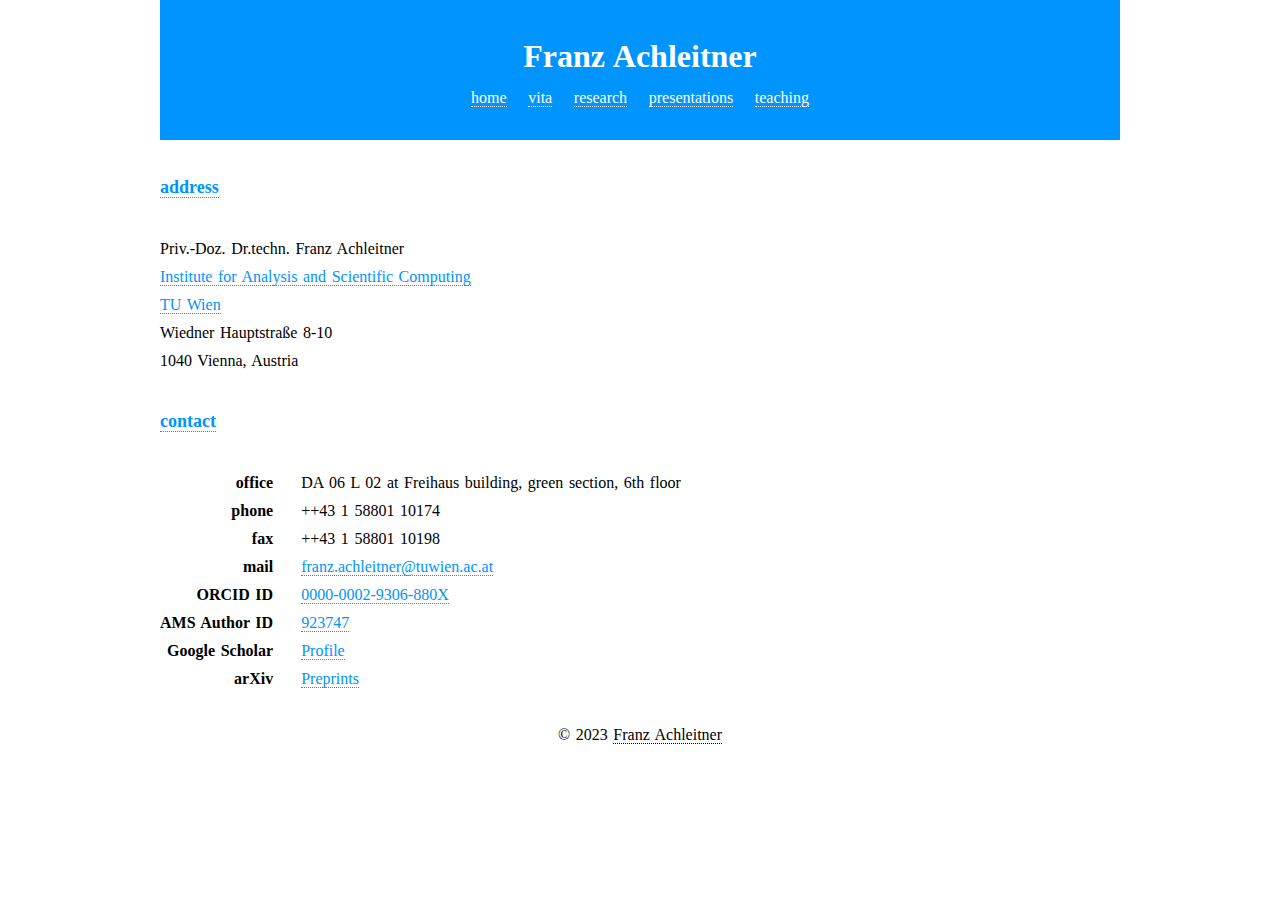
<file: index.htm>
<!DOCTYPE html>
<html lang="en"><head>
<meta http-equiv="content-type" content="text/html; charset=UTF-8">
  <meta charset="utf-8">
  <meta name="robots" content="noindex">
  <title>Franz Achleitner</title>
  <!--[if lt IE 9]><script src="../j/html5.js"></script><![endif]-->
  <link rel="stylesheet" href="fa-style.css">
</head>

<body>

  <header>

    <hgroup>
      <h1>Franz Achleitner</h1>
    </hgroup>

    <nav>
      <ul>
        <li><a href="index.htm">home</a></li>
        <li><a href="vita.htm">vita</a></li>
        <li><a href="research.htm">research</a></li>
        <li><a href="presentations.htm">presentations</a></li>
        <li><a href="teaching.htm">teaching</a></li>
      </ul>
    </nav>

  </header>

<article>
<header>
<h1>
<a>address</a>
</h1>
</header>
<p>
Priv.-Doz. Dr.techn. Franz Achleitner <br>
<a href="http://www.asc.tuwien.ac.at">Institute for Analysis and Scientific Computing</a><br>
<a href="http://www.tuwien.ac.at/">TU Wien</a> <br>
Wiedner Hauptstra&szlig;e 8-10<br>
1040 Vienna, Austria
</p>
</article>

<article>
<header>
<h1>
<a>contact</a>
</h1>
</header>
<table id="arc">
<tbody>
<tr>
<th>office</th>
<td>DA 06 L 02 at Freihaus building, green section, 6th floor</td>
</tr>

<tr>
<th>phone</th>
<td>++43 1 58801 10174</td>
</tr>

<tr>
<th>fax</th>
<td>++43 1 58801 10198</td>
</tr>

<tr>
<th>mail</th>
<td><a href="mailto:franz.achleitner@tuwien.ac.at" class="link_email">franz.achleitner@tuwien.ac.at</a></td>
</tr>

<tr>
<th>ORCID ID</th>
<td><a href="https://orcid.org/0000-0002-9306-880X">0000-0002-9306-880X</a></td>
</tr>

<tr>
<th>AMS Author ID</th>
<td><a href="https://mathscinet.ams.org/mathscinet/author?authorId=923747">923747</a></td>
</tr>

<tr>
<th>Google Scholar</th>
<td><a href="https://scholar.google.com/citations?hl=de&user=3mZntv8AAAAJ">Profile</a></td>
</tr>

<tr>
<th>arXiv</th>
<td><a href="https://arxiv.org/search/?searchtype=author&query=Achleitner%2C+F">Preprints</a></td>
</tr>


</tbody>
</table>
</article>

<footer>
<p>&copy; 2023 <a>Franz Achleitner</a></p>
</footer>
</body>
</html>
</file>
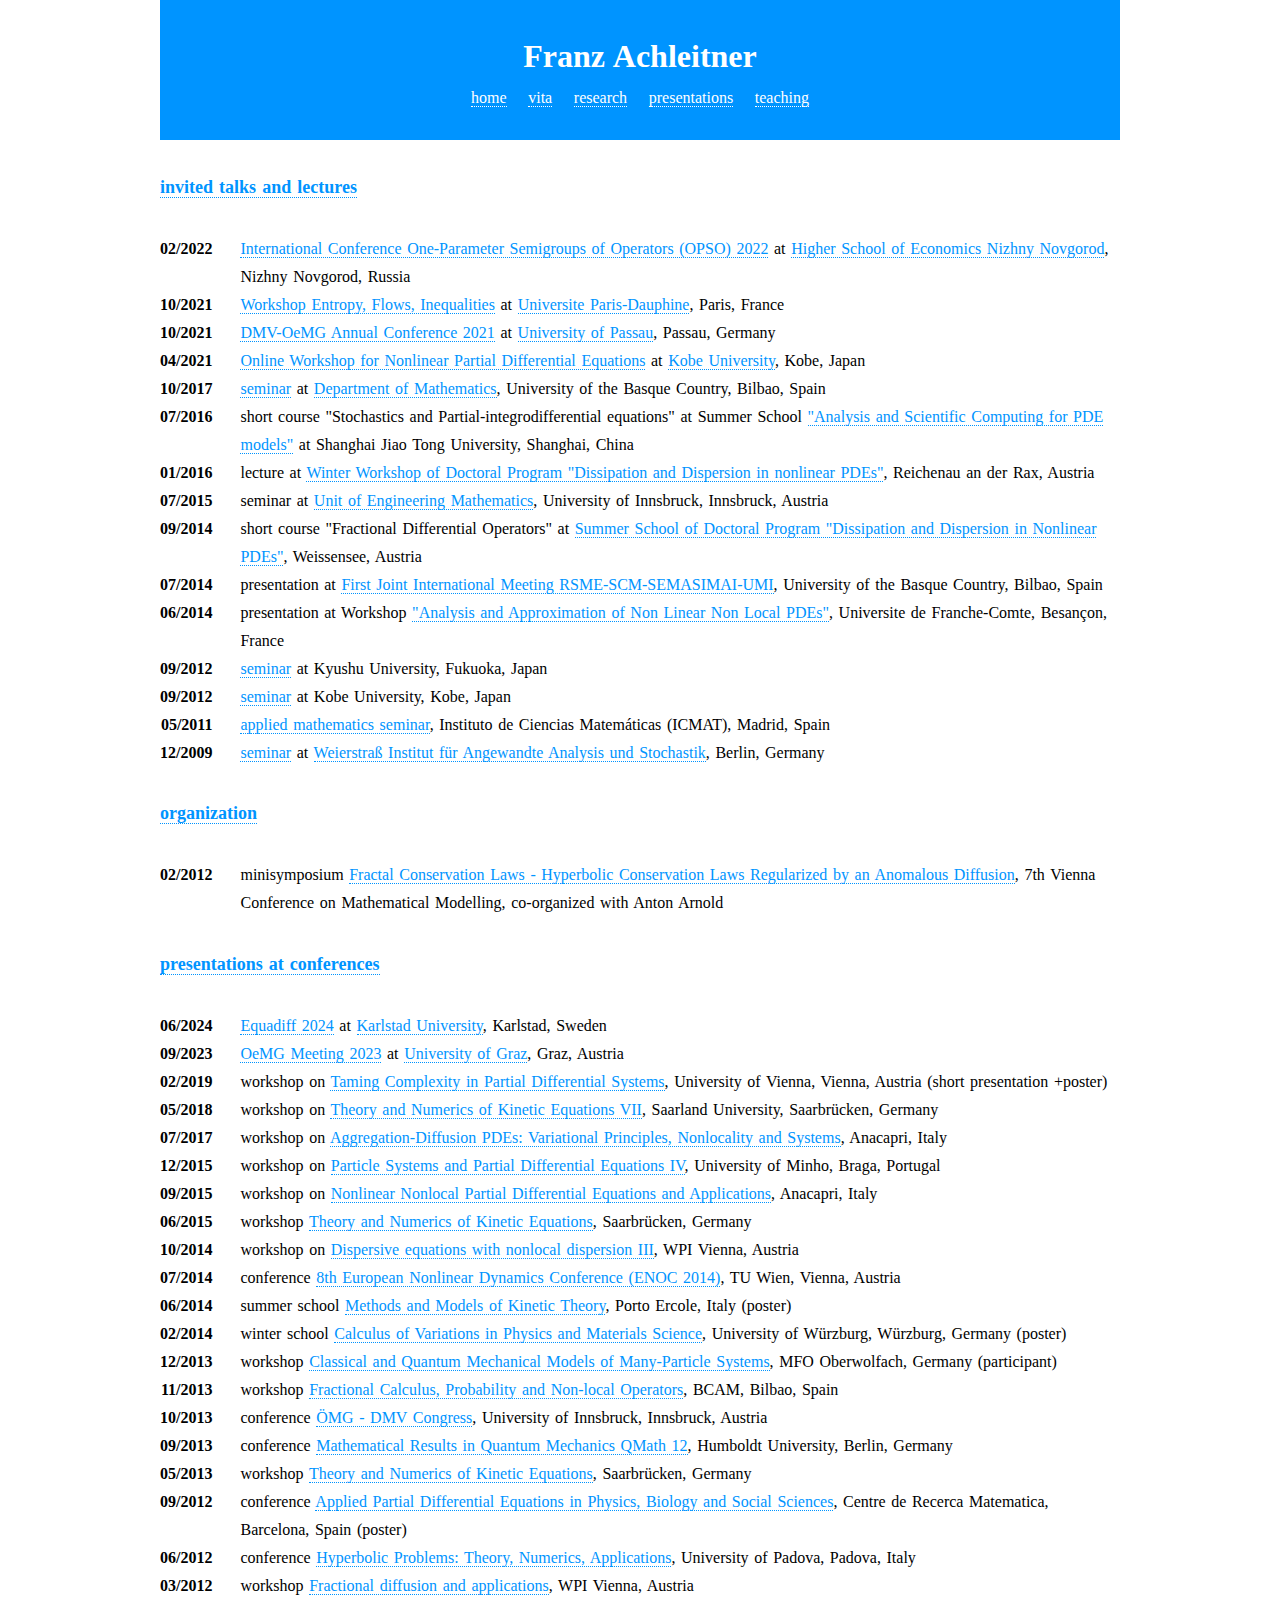
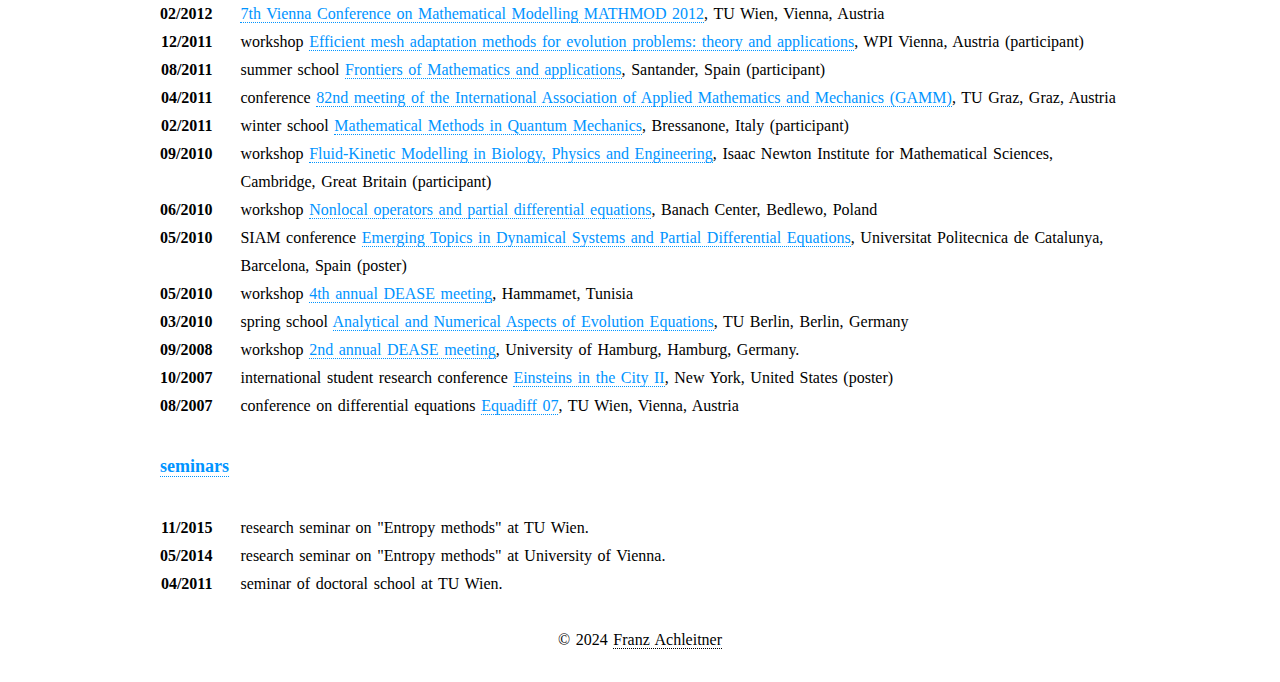
<file: presentations.htm>
<!DOCTYPE html>
<html lang="en"><head>
<meta http-equiv="content-type" content="text/html; charset=UTF-8">
  <meta charset="utf-8">
  <meta name="robots" content="noindex">
  <title>Franz Achleitner</title>
  <!--[if lt IE 9]><script src="../j/html5.js"></script><![endif]-->
  <link rel="stylesheet" href="fa-style.css">
</head>

<body>

  <header>

    <hgroup>
      <h1>Franz Achleitner</h1>
    </hgroup>

    <nav>
      <ul>
        <li><a href="index.htm">home</a></li>
        <li><a href="vita.htm">vita</a></li>
        <li><a href="research.htm">research</a></li>
        <li><a href="presentations.htm">presentations</a></li>
        <li><a href="teaching.htm">teaching</a></li>
      </ul>
    </nav>

  </header>

<article>
<header>
<h1>
 <a>invited talks and lectures</a>
</h1>
</header>

<table id="arc">
<tbody>
  
<tr>
<th>02/2022</th>
<td><a href="https://nnov.hse.ru/bipm/dsa/opso2022/">International Conference
One-Parameter Semigroups of Operators (OPSO) 2022</a> at <a href="https://nnov.hse.ru">Higher School of Economics Nizhny Novgorod</a>, Nizhny Novgorod, Russia
</td>
</tr>

<tr>
<th>10/2021</th>
<td><a href="https://anr.fr/Project-ANR-17-CE40-0030">Workshop Entropy, Flows, Inequalities</a> at <a href="https://www.ceremade.dauphine.fr/~dolbeaul/">Universite Paris-Dauphine</a>, Paris, France
</td>
</tr>

<tr>
<th>10/2021</th>
<td><a href="https://www.uni-passau.de/en/dmv-oemg-jahrestagung-2021/home">DMV-OeMG Annual Conference 2021</a> at <a href="https://www.uni-passau.de">University of Passau</a>, Passau, Germany
</td>
</tr>

<tr>
<th>04/2021</th>
<td><a href="http://www2.kobe-u.ac.jp/~ueda/OnlineWS/202104_OnlineWS_program.pdf">Online Workshop for Nonlinear Partial Differential Equations</a> at <a href="https://www.maritime.kobe-u.ac.jp/en/faculty_and_staff_e/faculty/ueda_e.html">Kobe University</a>, Kobe, Japan
</td>
</tr>


<tr>
<th>10/2017</th>
<td><a href="http://www.ehu.eus/amaplicado/seminarios/seminarios1718.html">seminar</a> at <a href="http://www.ehu.eus/amaplicado/">Department of Mathematics</a>, University of the Basque Country, Bilbao, Spain
</td>
</tr>

<tr>
<th>07/2016</th>
<td>short course "Stochastics and Partial-integrodifferential equations" at Summer School <a href="https://ins.sjtu.edu.cn/schools/2016/07/25/summer-school-on-analysis-and-scientific-computing-for-pde-models/779">"Analysis and Scientific Computing for PDE models"</a> at Shanghai Jiao Tong University, Shanghai, China
</td>
</tr>

<tr>
<th>01/2016</th>
<td>lecture at <a href="https://npde.tuwien.ac.at/public/events/dk/">Winter Workshop of Doctoral Program "Dissipation and Dispersion in nonlinear PDEs"</a>, Reichenau an der Rax, Austria
</td>
</tr>

<tr>
<th>07/2015 </th>
<td>seminar at <a href="https://www.uibk.ac.at/techmath/">Unit of Engineering Mathematics</a>, University of Innsbruck, Innsbruck, Austria
</td> 
</tr>

<tr>
<th>09/2014</th>
<td>short course "Fractional Differential Operators" at <a href="https://npde.tuwien.ac.at/public/events/dk/details/DK_SS_2014/">Summer School of Doctoral Program "Dissipation and Dispersion in Nonlinear PDEs"</a>, Weissensee, Austria
</td>
</tr>

<tr>
<th>07/2014 </th>
<td>presentation at <a href="http://www.ehu.eus/en/web/fjim2014">First Joint International Meeting RSME-SCM-SEMASIMAI-UMI</a>, University of the Basque Country, Bilbao, Spain
</td>
</tr>

<tr>
<th>06/2014 </th>
<td>presentation at Workshop <a href="https://lmb.univ-fcomte.fr/spip.php?rubrique550&lang=fr">"Analysis and Approximation of Non Linear Non Local PDEs"</a>, Universite de Franche-Comte, Besan&ccedil;on, France
</td>
</tr>

<tr>
<th>09/2012 </th>
<td><a href="http://www2.math.kyushu-u.ac.jp/~kawashim/article-pdf/analysis-seminar2012-Franz.pdf">seminar</a> at Kyushu University, Fukuoka, Japan
</td> 
</tr>

<tr>
<th>09/2012 </th>
<td><a href="http://www.math.kobe-u.ac.jp/HOME/adachi/a-semi1.html">seminar</a> at Kobe University, Kobe, Japan
</td> 
</tr>

<tr>
<th>05/2011 </th>
<td><a href="http://www.icmat.es/es/actividades/seminario/aplicada/a%C3%B1o2011">applied mathematics seminar</a>, Instituto de Ciencias Matem&aacute;ticas (ICMAT), Madrid, Spain
</td> 
</tr>

<tr>
<th>12/2009 </th>
<td><a href="https://www.wias-berlin.de/events/weekly/archiv/2009/2009_11_3004.jsp">seminar</a> at <a href="https://www.wias-berlin.de">Weierstra&szlig; Institut f&uuml;r Angewandte Analysis und Stochastik</a>, Berlin, Germany
</td> 
</tr>

</tbody>
</table>
</article>


<article>
<header>
 <h1>
  <a>organization</a>
 </h1>
</header>

<table id="arc">
<tbody>
<tr>
<th>02/2012 </th>
<td>minisymposium <a href="http://www.mathmod.at/index.php?id=202">Fractal Conservation Laws - Hyperbolic Conservation Laws Regularized by an Anomalous Diffusion</a>, 7th Vienna Conference on Mathematical Modelling, co-organized with Anton Arnold
</td> 
</tr>
</tbody>
</table>
</article>

<article>
<header>
<h1>
  <a>presentations at conferences</a>
</h1>
</header>
 
<table id="arc">
<tbody>

<tr>
  <th>06/2024</th>
  <td><a href="https://www.kau.se/en/equadiff">Equadiff 2024</a> at <a href="https://www.kau.se/en">Karlstad University</a>, Karlstad, Sweden
  </td>
</tr>
       
<tr>
  <th>09/2023</th>
  <td><a href="https://imsc.uni-graz.at/oemg-tagung-2023/index.html">OeMG Meeting 2023</a> at <a href="https://www.uni-graz.at">University of Graz</a>, Graz, Austria
  </td>
</tr>
      
<tr>
<th>02/2019 </th>
<td>workshop on <a href="https://www.univie.ac.at/sfb65/#!/public/events/2019/1st_SFB_International_Workshop/">Taming Complexity in Partial Differential Systems</a>, University of Vienna, Vienna, Austria (short presentation +poster)
</td>
</tr>

<tr>
<th>05/2018 </th>
<td>workshop on <a href="http://www.num.uni-sb.de/rjasanow/workshop2018/index.html">Theory and Numerics of Kinetic Equations VII</a>, Saarland University, Saarbr&uuml;cken, Germany
</td>
</tr>

<tr>
<th>07/2017 </th>
<td>workshop on <a href="http://wwwf.imperial.ac.uk/~jcarrill/Capri/anacapri2.html">Aggregation-Diffusion PDEs: Variational Principles, Nonlocality and Systems</a>, Anacapri, Italy
</td>
</tr>

<tr>
<th>12/2015 </th>
<td>workshop on <a href="https://sites.google.com/site/meetingpspdeiv/">Particle Systems and Partial Differential Equations IV</a>, University of Minho, Braga, Portugal
</td>
</tr>

<tr>
<th>09/2015 </th>
<td>workshop on <a href="http://wwwf.imperial.ac.uk/~jcarrill/Capri/anacapri.html">Nonlinear Nonlocal Partial Differential Equations and Applications</a>, Anacapri, Italy
</td>
</tr>

<tr>
<th>06/2015 </th>
<td>workshop <a href="http://www.num.uni-sb.de/rjasanow/workshop2015/index.html">Theory and Numerics of Kinetic Equations</a>, Saarbr&uuml;cken, Germany 
</td> 
</tr>

<tr>
<th>10/2014 </th>
<td>workshop on <a href="http://www.wpi.ac.at/event_view.php?id_activity=186">Dispersive equations with nonlocal dispersion III</a>, WPI Vienna, Austria
</td>
</tr>

<tr>
<th>07/2014 </th>
<td>conference <a href="http://enoc2014.conf.tuwien.ac.at/">8th European Nonlinear Dynamics Conference (ENOC 2014)</a>, TU Wien, Vienna, Austria </td> 
</tr>

<tr>
<th>06/2014 </th>
<td>summer school <a href="http://calvino.polito.it/~mmkt/ed2014/index2014.html">Methods and Models of Kinetic Theory</a>, Porto Ercole, Italy (poster)
</td> 
</tr>

<tr>
<th>02/2014 </th>
<td>winter school <a href="https://www.mathematik.uni-wuerzburg.de/schools/archive/2013W/">Calculus of Variations in Physics and Materials Science</a>, University of W&uuml;rzburg, W&uuml;rzburg, Germany (poster) </td> 
</tr>

<tr>
<th>12/2013 </th>
<td>workshop <a href="https://www.mfo.de/occasion/1349/www_view">Classical and Quantum Mechanical Models of Many-Particle Systems</a>, MFO Oberwolfach, Germany (participant)
</td> 
</tr>

<tr>
<th>11/2013 </th>
<td>workshop <a href="https://sites.google.com/site/fcpnlo/">Fractional Calculus, Probability and Non-local Operators</a>, BCAM, Bilbao, Spain </td> 
</tr>

<tr>
<th>10/2013 </th>
<td>conference <a href="https://math-oemg-dmv-2013.uibk.ac.at/cms/index.php/home">&Ouml;MG - DMV Congress</a>, University of Innsbruck, Innsbruck, Austria
</td> 
</tr>

<tr>
<th>09/2013 </th>
<td>conference <a href="http://www.euro-math-soc.eu/event/tue-10-sep-13-0500/qmath12-mathematical-results-quantum-physics">Mathematical Results in Quantum Mechanics QMath 12</a>, Humboldt
University, Berlin, Germany
</td> 
</tr>

<tr>
<th>05/2013 </th>
<td>workshop <a href="http://www.num.uni-sb.de/rjasanow/workshop2013/index.html">Theory and Numerics of Kinetic Equations</a>, Saarbr&uuml;cken, Germany
</td> 
</tr>

<tr>
<th>09/2012 </th>
<td>conference <a href="http://www.esf.org/index.php?id=9153">Applied Partial Differential Equations in Physics, Biology and Social Sciences</a>, Centre de Recerca Matematica, Barcelona, Spain (poster)
</td> 
</tr>

<tr>
<th>06/2012 </th>
<td>conference <a href="http://www.hyp2012.eu/">Hyperbolic Problems: Theory, Numerics, Applications</a>, University of Padova, Padova, Italy
</td> 
</tr>

<tr>
<th>03/2012 </th>
<td>workshop <a href="http://www.wpi.ac.at/event_view.php?id_activity=152">Fractional diffusion and applications</a>, WPI Vienna, Austria
</td> 
</tr>

<tr>
<th>02/2012 </th>
<td><a href="http://www.mathmod.at/">7th Vienna Conference on Mathematical Modelling MATHMOD 2012</a>, TU Wien, Vienna, Austria 
</td> 
</tr>

<tr>
<th>12/2011 </th>
<td>workshop <a href="http://www.wpi.ac.at/event_view.php?id_activity=151">Efficient mesh adaptation methods for evolution problems: theory and applications</a>, WPI Vienna, Austria (participant)
</td> 
</tr>

<tr>
<th>08/2011 </th>
<td>summer school <a href="https://www.uam.es/personal_pas/mbonfort/uimp2011/index.htm">Frontiers of Mathematics and applications</a>, Santander, Spain (participant) 
</td> 
</tr>

<tr>
<th>04/2011 </th>
<td>conference <a href="http://www.gamm2011.tugraz.at/">82nd meeting of the International Association of Applied Mathematics and Mechanics (GAMM)</a>, TU Graz, Graz, Austria
</td> 
</tr>

<tr>
<th>02/2011 </th>
<td>winter school <a href="http://www.mmqm.unimore.it/">Mathematical Methods in Quantum Mechanics</a>, Bressanone, Italy (participant)
</td> 
</tr>

<tr>
<th>09/2010 </th>
<td>workshop <a href="https://www.newton.ac.uk/event/kitw01">Fluid-Kinetic Modelling in Biology, Physics and Engineering</a>, Isaac Newton Institute for Mathematical Sciences, Cambridge, Great Britain (participant)
</td> 
</tr>

<tr>
<th>06/2010 </th>
<td>workshop <a href="https://www.impan.pl/en/activities/banach-center/conferences?y=2010">Nonlocal operators and partial differential equations</a>, Banach Center, Bedlewo, Poland
</td> 
</tr>

<tr>
<th>05/2010 </th>
<td>SIAM conference <a href="http://www.siam.org/meetings/dspdes/">Emerging Topics in Dynamical Systems and Partial Differential Equations</a>, Universitat Politecnica de Catalunya, Barcelona, Spain (poster)
</td> 
</tr>

<tr>
<th>05/2010 </th>
<td>workshop <a href="http://www.wpi.ac.at/DEASE/event.php">4th annual DEASE meeting</a>, Hammamet, Tunisia 
</td> 
</tr>

<tr>
<th>03/2010 </th>
<td>spring school <a href="http://www3.math.tu-berlin.de/spring10/">Analytical and Numerical Aspects of Evolution Equations</a>, TU Berlin, Berlin, Germany
</td> 
</tr>

<tr>
<th>09/2008 </th>
<td>workshop <a href="http://www.math.uni-hamburg.de/spag/zms/Workshop/2008_Gasser/">2nd annual DEASE meeting</a>, University of Hamburg, Hamburg, Germany. 
</td> 
</tr>

<tr>
<th>10/2007 </th>
<td>international student research conference <a href="http://www1.cuny.edu/mu/forum/2007/10/17/ccny-to-host-%E2%80%98einsteins-in-the-city-2%E2%80%99-international-student-research-conference-october-30-%E2%80%93-31/">Einsteins in the City II</a>, New York, United States (poster)
</td> 
</tr>

<tr>
<th>08/2007 </th>
<td>conference on differential equations <a href="http://at.yorku.ca/c/a/u/m/01.htm">Equadiff 07</a>, TU Wien, Vienna, Austria
</td> 
</tr>

</tbody></table>
  </article>

  <article>
    <header>
      <h1>
        <a>seminars</a>
      </h1>
    </header>
 
<table id="arc">
<tbody>
  <tr>
    <th>11/2015 </th>
    <td>research seminar on "Entropy methods" at TU Wien. </td> 
  </tr>
  <tr>
    <th>05/2014 </th>
    <td>research seminar on "Entropy methods" at University of Vienna. </td> 
  </tr>
  <tr>
    <th>04/2011 </th>
    <td>seminar of doctoral school at TU Wien. </td> 
  </tr>

</tbody></table>

  </article>


  <footer>

    <p>&copy; 2024 <a>Franz Achleitner</a></p>

  </footer>

</body></html>
</file>
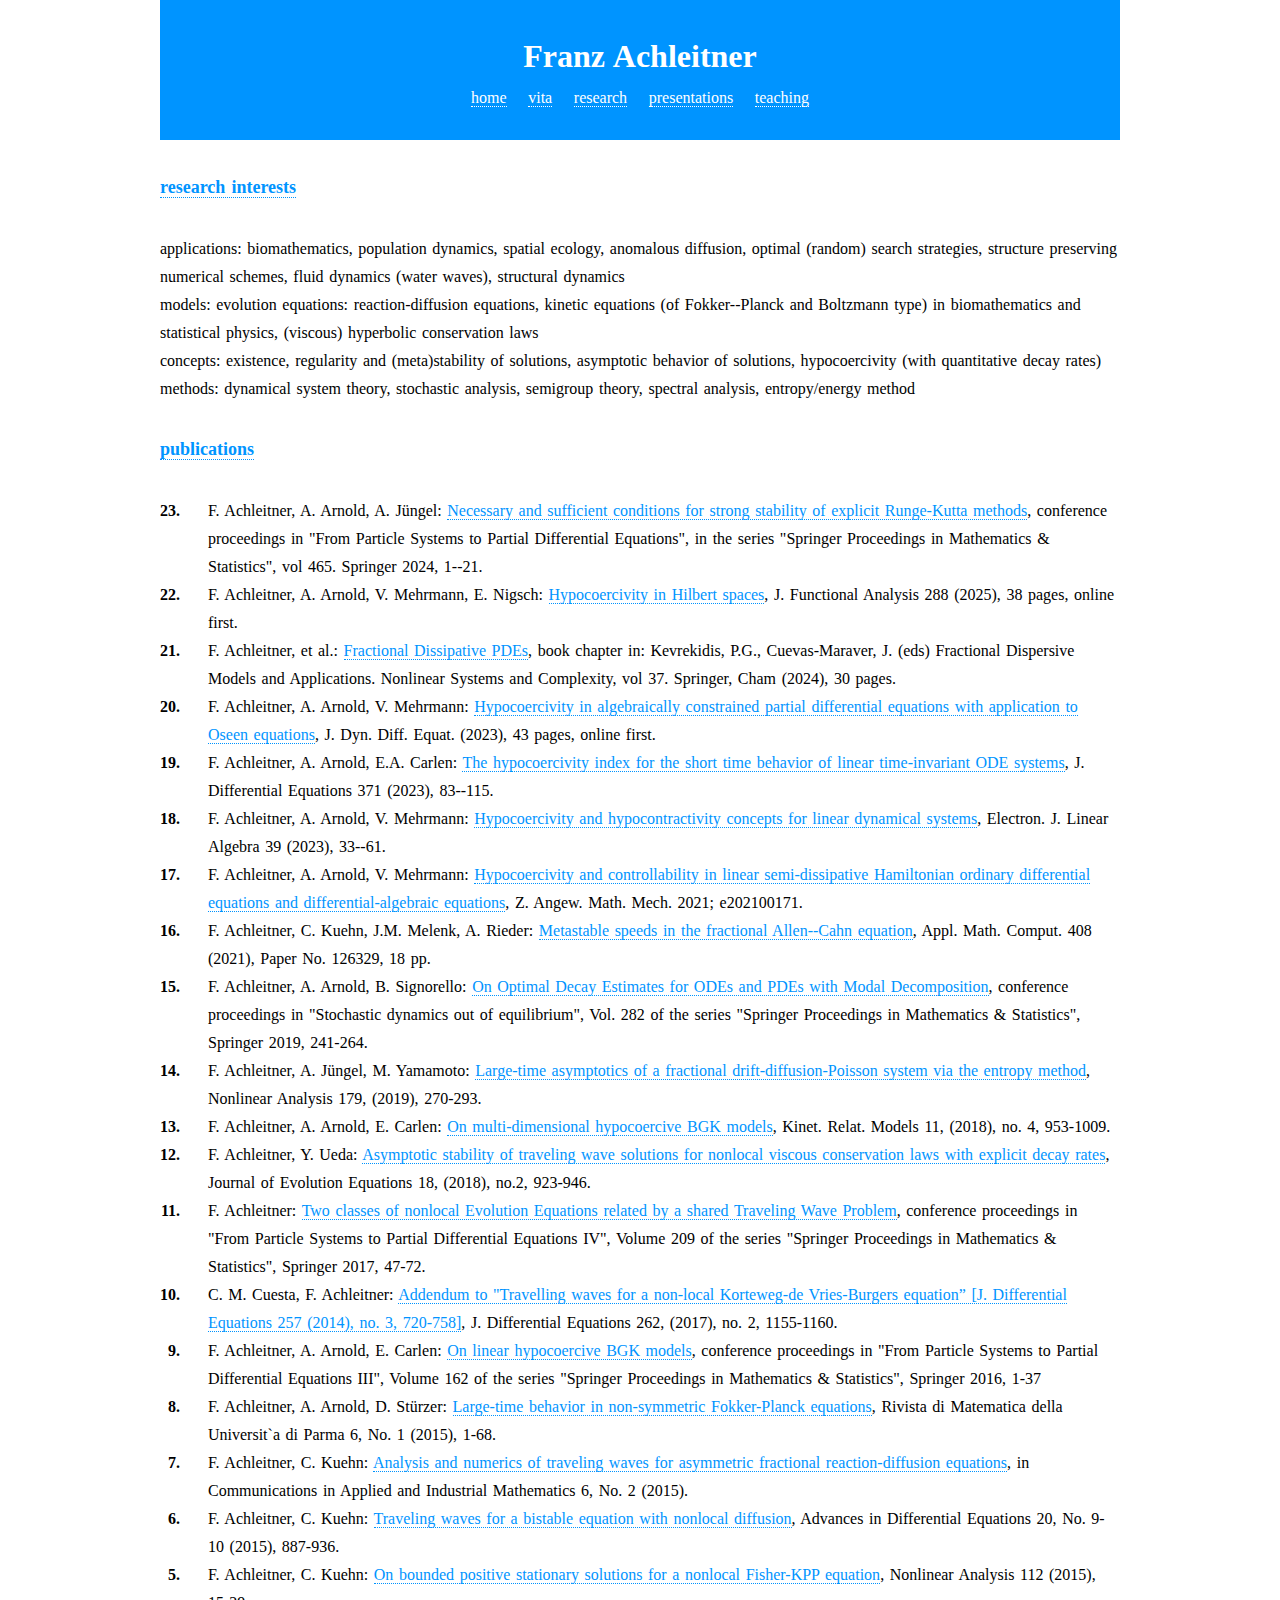
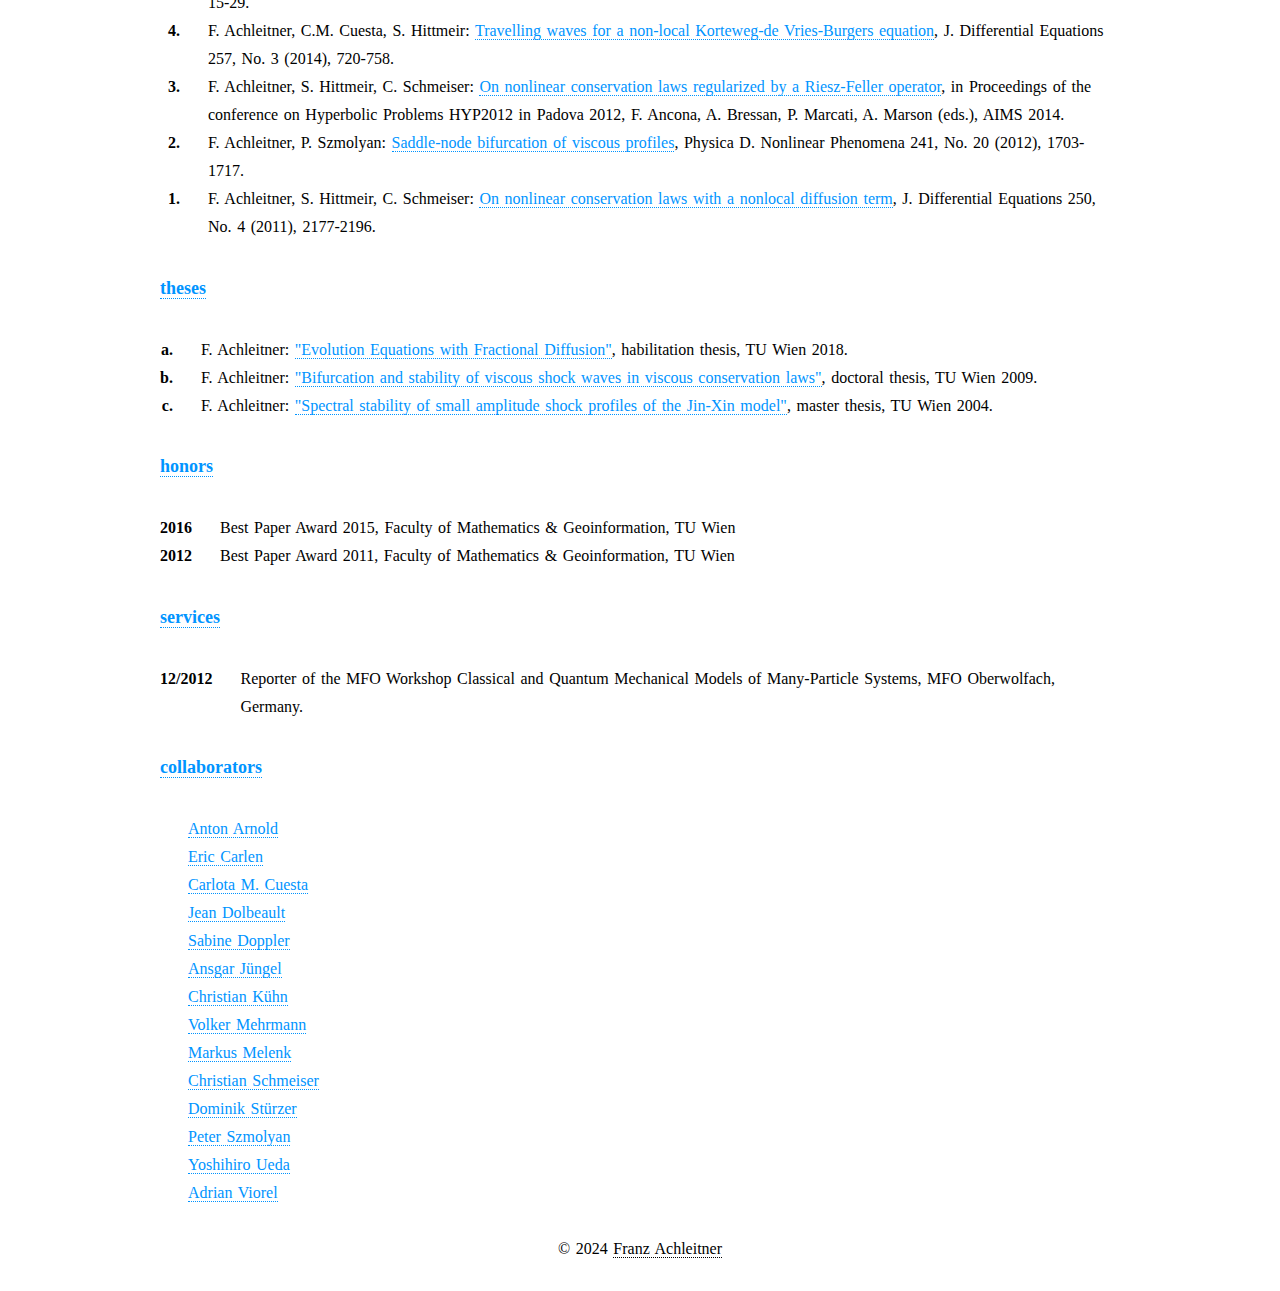
<file: research.htm>
<!DOCTYPE html>
<html lang="en"><head>
<meta http-equiv="content-type" content="text/html; charset=UTF-8">
  <meta charset="utf-8">
  <meta name="robots" content="noindex">
  <title>Franz Achleitner</title>
  <!--[if lt IE 9]><script src="../j/html5.js"></script><![endif]-->
  <link rel="stylesheet" href="fa-style.css">
</head>

<body>

  <header>

    <hgroup>
      <h1>Franz Achleitner</h1>
    </hgroup>

    <nav>
      <ul>
        <li><a href="index.htm">home</a></li>
        <li><a href="vita.htm">vita</a></li>
        <li><a href="research.htm">research</a></li>
        <li><a href="presentations.htm">presentations</a></li>
        <li><a href="teaching.htm">teaching</a></li>
      </ul>
    </nav>

  </header>

  <article>
    <header>
      <h1>
        <a>research interests</a>
      </h1>
    </header>
    <p>
     applications: biomathematics, population dynamics, spatial ecology, anomalous diffusion, optimal (random) search strategies, structure preserving numerical schemes, fluid dynamics (water waves), structural dynamics <br>
     models: evolution equations: reaction-diffusion equations, kinetic equations (of Fokker--Planck and Boltzmann type) in biomathematics and statistical physics, (viscous) hyperbolic conservation laws <br>
     concepts: existence, regularity and (meta)stability of solutions, asymptotic behavior of solutions, hypocoercivity (with quantitative decay rates) <br>
     methods: dynamical system theory, stochastic analysis, semigroup theory, spectral analysis, entropy/energy method
    </p>
  </article>

  <article>
    <header>
      <h1>
        <a>publications</a>
      </h1>
    </header>

<table id="arc">
<tbody>
    
  <tr>
    <th>23.</th>
    <td> F. Achleitner, A. Arnold, A. J&uuml;ngel: <a href=https://doi.org/10.1007/978-3-031-65195-3_1>Necessary and sufficient conditions for strong stability of explicit Runge-Kutta methods</a>, conference proceedings in "From Particle Systems to Partial Differential Equations", in the series "Springer Proceedings in Mathematics & Statistics", vol 465. Springer 2024, 1--21.
    </td>
  </tr>
    
  <tr>
    <th>22.</th>
    <td> F. Achleitner, A. Arnold, V. Mehrmann, E. Nigsch: <a href=https://doi.org/10.1016/j.jfa.2024.110691>Hypocoercivity in Hilbert spaces</a>, J. Functional Analysis 288 (2025), 38 pages, online first.
    </td>
  </tr>
    
<tr>
<th>21.</th>
<td> F. Achleitner,  et al.: <a href=https://doi.org/10.1007/978-3-031-54978-6_3>Fractional Dissipative PDEs</a>, book chapter in: Kevrekidis, P.G., Cuevas-Maraver, J. (eds) Fractional Dispersive Models and Applications. Nonlinear Systems and Complexity, vol 37. Springer, Cham (2024), 30 pages.
</td>
</tr>
    
<tr>
<th>20.</th>
<td> F. Achleitner, A. Arnold, V. Mehrmann: <a href=https://doi.org/10.1007/s10884-023-10327-6>Hypocoercivity in algebraically constrained partial differential equations with application to Oseen equations</a>, J. Dyn. Diff. Equat. (2023), 43 pages, online first.
</td>
</tr>

<tr>
<th>19.</th>
<td> F. Achleitner, A. Arnold, E.A. Carlen: <a href=https://doi.org/10.1016/j.jde.2023.06.027>The hypocoercivity index for the short time behavior of linear time-invariant ODE systems</a>, J. Differential Equations 371 (2023), 83--115.
</td>
</tr>

<tr>
<th>18.</th>
<td> F.  Achleitner, A. Arnold, V. Mehrmann: <a href=https://doi.org/10.13001/ela.2023.7531>Hypocoercivity and hypocontractivity concepts for linear dynamical systems</a>, Electron. J. Linear Algebra 39 (2023), 33--61.
</td>
</tr>

<tr>
<th>17.</th>
<td> F. Achleitner, A. Arnold, V. Mehrmann: <a href=https://doi.org/10.1002/zamm.202100171>Hypocoercivity and controllability in linear semi-dissipative Hamiltonian ordinary differential equations and differential-algebraic equations</a>, Z. Angew. Math. Mech. 2021; e202100171.
</td>
</tr>

<tr>
<th>16.</th>
<td> F. Achleitner, C. Kuehn, J.M. Melenk, A. Rieder: <a href=https://doi.org/10.1016/j.amc.2021.126329>Metastable speeds in the fractional Allen--Cahn equation</a>, Appl. Math. Comput.  408  (2021), Paper No. 126329, 18 pp.
</td>
</tr>

<tr>
<th>15.</th>
<td> F. Achleitner, A. Arnold, B. Signorello: <a href=https://arxiv.org/abs/1802.00767>On Optimal Decay Estimates for ODEs and PDEs with Modal Decomposition</a>, conference proceedings in "Stochastic dynamics out of equilibrium", Vol. 282 of the series "Springer Proceedings in Mathematics & Statistics", Springer 2019, 241-264.
</td>
</tr>

<tr>
<th>14.</th>
<td> F. Achleitner, A. J&uuml;ngel, M. Yamamoto: <a href=https://arxiv.org/abs/1802.10272>Large-time asymptotics of a fractional drift-diffusion-Poisson system via the entropy method</a>, Nonlinear Analysis 179, (2019), 270-293.
</td>
</tr>

<tr>
<th>13.</th>
<td> F. Achleitner, A. Arnold, E. Carlen: <a href=https://arxiv.org/abs/1711.07360>On multi-dimensional hypocoercive BGK models</a>, Kinet. Relat. Models 11, (2018), no. 4, 953-1009.
</td>
</tr>

<tr>
<th>12.</th>
<td> F. Achleitner, Y. Ueda: <a href=https://arxiv.org/abs/1712.05199>Asymptotic stability of traveling wave solutions for nonlocal viscous conservation
laws with explicit decay rates</a>, Journal of Evolution Equations 18, (2018), no.2, 923-946.
</td>
</tr>

<tr>
<th>11.</th>
<td> F. Achleitner: <a href=https://arxiv.org/abs/1703.05920>Two classes of nonlocal Evolution Equations related by a shared Traveling Wave Problem</a>, conference proceedings in "From Particle Systems to Partial Differential Equations IV", Volume 209 of the series "Springer Proceedings in Mathematics & Statistics", Springer 2017, 47-72.
</td>
</tr>

<tr>
<th>10.</th>
<td> C. M. Cuesta, F. Achleitner: <a href=https://arxiv.org/abs/1604.05931>Addendum to "Travelling waves for a non-local Korteweg-de Vries-Burgers equation” [J. Differential Equations 257 (2014), no. 3, 720-758]</a>, J. Differential Equations 262, (2017), no. 2, 1155-1160.
</td>
</tr>

<tr>
<th>9.</th>
<td> F. Achleitner, A. Arnold, E. Carlen: <a href=http://arxiv.org/abs/1510.02290>On linear hypocoercive BGK models</a>, conference proceedings in "From Particle Systems to Partial Differential Equations III", Volume 162 of the series "Springer Proceedings in Mathematics & Statistics", Springer 2016, 1-37
</td>
</tr>

<tr>
<th>8.</th>
<td> F. Achleitner, A. Arnold, D. St&uuml;rzer: <a href=http://arxiv.org/abs/1506.02470>Large-time behavior in non-symmetric Fokker-Planck equations</a>, Rivista di Matematica della Universit`a di Parma 6, No. 1 (2015), 1-68.
</td>
</tr>

<tr>
<th>7.</th>
<td> F. Achleitner, C. Kuehn: <a href=http://openjournal.simai.eu/index.php/caim/article/view/532>Analysis and numerics of traveling waves for asymmetric fractional reaction-diffusion equations</a>, in Communications in Applied and Industrial Mathematics 6, No. 2 (2015).
</td>
</tr>

<tr>
<th>6.</th>
<td> F. Achleitner, C. Kuehn: <a href=http://projecteuclid.org/euclid.ade/1435064517>Traveling waves for a bistable equation with nonlocal diffusion</a>, Advances in Differential Equations 20, No. 9-10 (2015), 887-936.
</td>
</tr>

<tr>
<th>5.</th>
<td> F. Achleitner, C. Kuehn: <a href=http://dx.doi.org/10.1016/j.na.2014.09.004>On bounded positive stationary solutions for a nonlocal Fisher-KPP equation</a>, Nonlinear Analysis 112 (2015), 15-29.
</td>
</tr>

<tr>
<th>4.</th>
<td> F. Achleitner, C.M. Cuesta, S. Hittmeir: <a href=http://dx.doi.org/10.1016/j.jde.2014.04.015>Travelling waves for a non-local Korteweg-de Vries-Burgers equation</a>, J. Differential Equations 257, No. 3 (2014), 720-758.
</td>
</tr>

<tr>
<th>3.</th>
<td> F. Achleitner, S. Hittmeir, C. Schmeiser: <a href=http://aimsciences.org/books/am/AMVol8.html>On nonlinear conservation laws regularized by a Riesz-Feller operator</a>, in Proceedings of the conference on Hyperbolic Problems HYP2012 in Padova 2012, F. Ancona, A. Bressan, P. Marcati, A. Marson (eds.), AIMS 2014.
</td>
</tr>

<tr>
<th>2.</th>
<td> F. Achleitner, P. Szmolyan: <a href=http://dx.doi.org/10.1016/j.physd.2012.06.008>Saddle-node bifurcation of viscous profiles</a>, Physica D. Nonlinear Phenomena 241, No. 20 (2012), 1703-1717.
</td>
</tr>

<tr>
<th>1.</th>
<td> F. Achleitner, S. Hittmeir, C. Schmeiser: <a href=http://dx.doi.org/10.1016/j.jde.2010.11.015>On nonlinear conservation laws with a nonlocal diffusion term</a>, J. Differential Equations 250, No. 4 (2011), 2177-2196.
</td>
</tr>

</tbody>
</table>
</article>

<article>
<header>
<h1>
 <a>theses</a>
</h1>
</header>

<table id="arc">
<tbody>
<tr>
<th>a.</th>
<td> F. Achleitner: <a href="research/Achleitner-2018-habilitation.pdf">"Evolution Equations with
Fractional Diffusion"</a>, habilitation thesis, TU Wien 2018.
</td>
</tr>

<tr>
<th>b.</th>
<td> F. Achleitner: <a href="research/Achleitner-2009-doctoral-thesis.pdf">"Bifurcation and stability of viscous shock waves in viscous conservation laws"</a>, doctoral thesis, TU Wien 2009.
</td>
</tr>

<tr>
<th>c.</th>
<td> F. Achleitner: <a href="research/Achleitner-2004-master-thesis.pdf">"Spectral stability of small amplitude shock profiles of the Jin-Xin model"</a>, master thesis, TU Wien 2004.
</td>
</tr>
</tbody>
</table>
</article>

<article>
<header>
<h1>
 <a>honors</a>
</h1>
</header>

<table id="arc">
<tbody>
<tr>
<th>2016</th>
<td>Best Paper Award 2015, Faculty of Mathematics & Geoinformation, TU Wien</td>
</tr>

<tr>
<th>2012</th>
<td>Best Paper Award 2011, Faculty of Mathematics & Geoinformation, TU Wien</td>
</tr>
</tbody>
</table>
</article>

<article>
<header>
<h1>
 <a>services</a>
</h1>
</header>

<table id="arc">
<tbody>
<tr>
<th>12/2012</th>
<td>Reporter of the MFO Workshop Classical and Quantum Mechanical Models
of Many-Particle Systems, MFO Oberwolfach, Germany.
</td>
</tr>
</tbody>
</table>
</article>

<article>
<header>
<h1>
<a>collaborators</a>
</h1>
</header>

<table id="arc">
<tbody>
<tr>
<th></th>
<td><a href="http://www.asc.tuwien.ac.at/~arnold/">Anton Arnold</a> </td> 
</tr>

<tr>
<th></th>
<td><a href="https://www.math.rutgers.edu/~carlen/">Eric Carlen</a> </td> 
</tr>

<tr>
<th></th>
<td><a href="https://sites.google.com/site/cmcuestar/">Carlota M. Cuesta</a> </td> 
</tr>

<tr>
<th></th>
<td><a href="https://www.ceremade.dauphine.fr/~dolbeaul/">Jean Dolbeault</a> </td> 
</tr>

<tr>
<th></th>
<td><a href="https://homepage.univie.ac.at/sabine.doppler/">Sabine Doppler</a> </td> 
</tr>

<tr>
<th></th>
<td><a href="http://www.asc.tuwien.ac.at/~juengel/">Ansgar J&uuml;ngel</a> </td> 
</tr>

<tr>
<th></th>
<td><a href="https://www.professoren.tum.de/kuehn-christian/">Christian K&uuml;hn</a> </td> 
</tr>

<tr>
<th></th>
<td><a href="https://www.tu.berlin/nummath/ueber-uns/team/volker-mehrmann">Volker Mehrmann</a> </td> 
</tr>

<tr>
<th></th>
<td><a href="https://www.asc.tuwien.ac.at/~melenk/">Markus Melenk</a> </td> 
</tr>

<tr>
<th></th>
<td><a href="http://homepage.univie.ac.at/christian.schmeiser/">Christian Schmeiser</a> </td> 
</tr>

<tr>
<th></th>
<td><a href="https://npde.tuwien.ac.at/public/alumni/">Dominik St&uuml;rzer</a> </td> 
</tr>

<tr>
<th></th>
<td><a href="https://www.tuwien.at/mg/asc/dds">Peter Szmolyan</a> </td> 
</tr>

<tr>
<th></th>
<td><a href="https://www.maritime.kobe-u.ac.jp/en/faculty_and_staff_e/faculty/ueda_e.html">Yoshihiro Ueda</a> </td> 
</tr>

<tr>
<th></th>
<td><a href="http://www.cs.ubbcluj.ro/about-the-faculty/departments/department-of-mathematics/">Adrian Viorel</a> </td> 
</tr>

</tbody>
</table>
</article>

<footer>
 <p>&copy; 2024 <a>Franz Achleitner</a></p>
</footer>

</body></html>
</file>
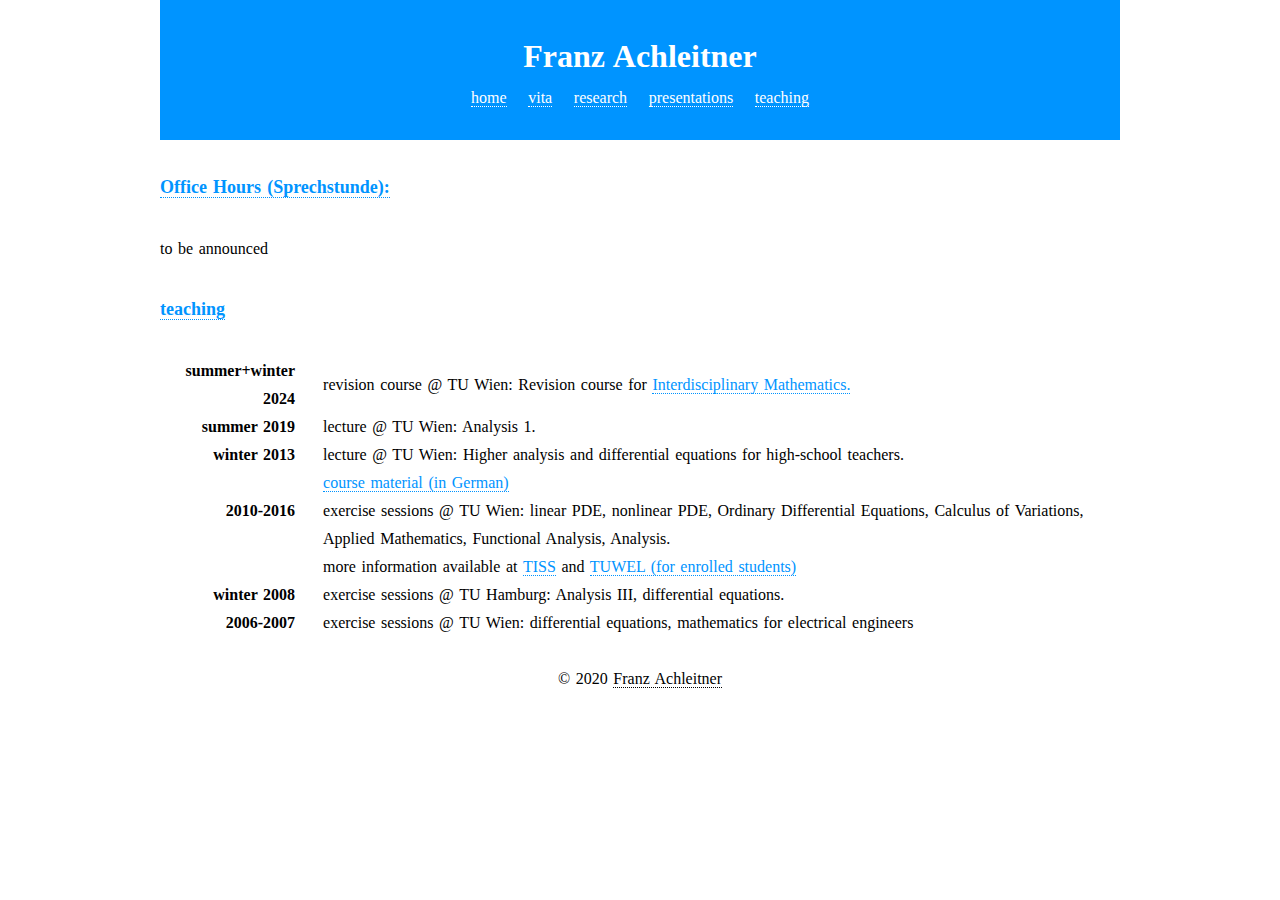
<file: teaching.htm>
<!DOCTYPE html>
<html lang="en"><head>
<meta http-equiv="content-type" content="text/html; charset=UTF-8">
  <meta charset="utf-8">
  <meta name="robots" content="noindex">
  <title>Franz Achleitner</title>
  <!--[if lt IE 9]><script src="../j/html5.js"></script><![endif]-->
  <link rel="stylesheet" href="fa-style.css">
</head>

<body>

  <header>

    <hgroup>
      <h1>Franz Achleitner</h1>
    </hgroup>

    <nav>
      <ul>
        <li><a href="index.htm">home</a></li>
        <li><a href="vita.htm">vita</a></li>
        <li><a href="research.htm">research</a></li>
        <li><a href="presentations.htm">presentations</a></li>
        <li><a href="teaching.htm">teaching</a></li>
      </ul>
    </nav>

  </header>

<article>
<header>
<h1>
<a>Office Hours (Sprechstunde):</a>
</h1>
</header>
<p>to be announced </p>
</article>

<h2></h2>
<p></p>
  
<article>
<header>
<h1>
<a>teaching</a>
</h1>
</header>

<table id="arc">
<tbody>
<tr>
<th>summer+winter 2024</th>
<td>revision course @ TU Wien: Revision course for <a href=https://www.intermaths.eu/>Interdisciplinary Mathematics.</a> </td>
</tr>

    <tr>
<th>summer 2019</th>
<td>lecture @ TU Wien: Analysis 1.</td>
</tr>

<tr>
<th>winter 2013</th>
<td>lecture @ TU Wien: Higher analysis and differential equations for high-school teachers. <br> <a href="teaching/VO-HADG-2013-Pruefungsstoff.pdf">course material (in German)</a>
</td>
</tr>

<tr>
<th>2010-2016</th>
<td>exercise sessions @ TU Wien: linear PDE, nonlinear PDE, Ordinary Differential Equations, Calculus of Variations, Applied Mathematics, Functional Analysis, Analysis. <br> more information available at <a href="https://tiss.tuwien.ac.at/">TISS</a> and <a href="https://tuwel.tuwien.ac.at//">TUWEL (for enrolled students)</a>
</td>
</tr>

<tr>
<th>winter 2008</th>
<td>exercise sessions @ TU Hamburg: Analysis III, differential equations. </td>
</tr>

<tr>
<th>2006-2007</th>
<td>exercise sessions @ TU Wien: differential equations, mathematics for electrical engineers </td>
</tr>
</tbody>
</table>
</article>

<footer>
<p>&copy; 2020 <a>Franz Achleitner</a></p>
</footer>
</body>
</html>
</file>
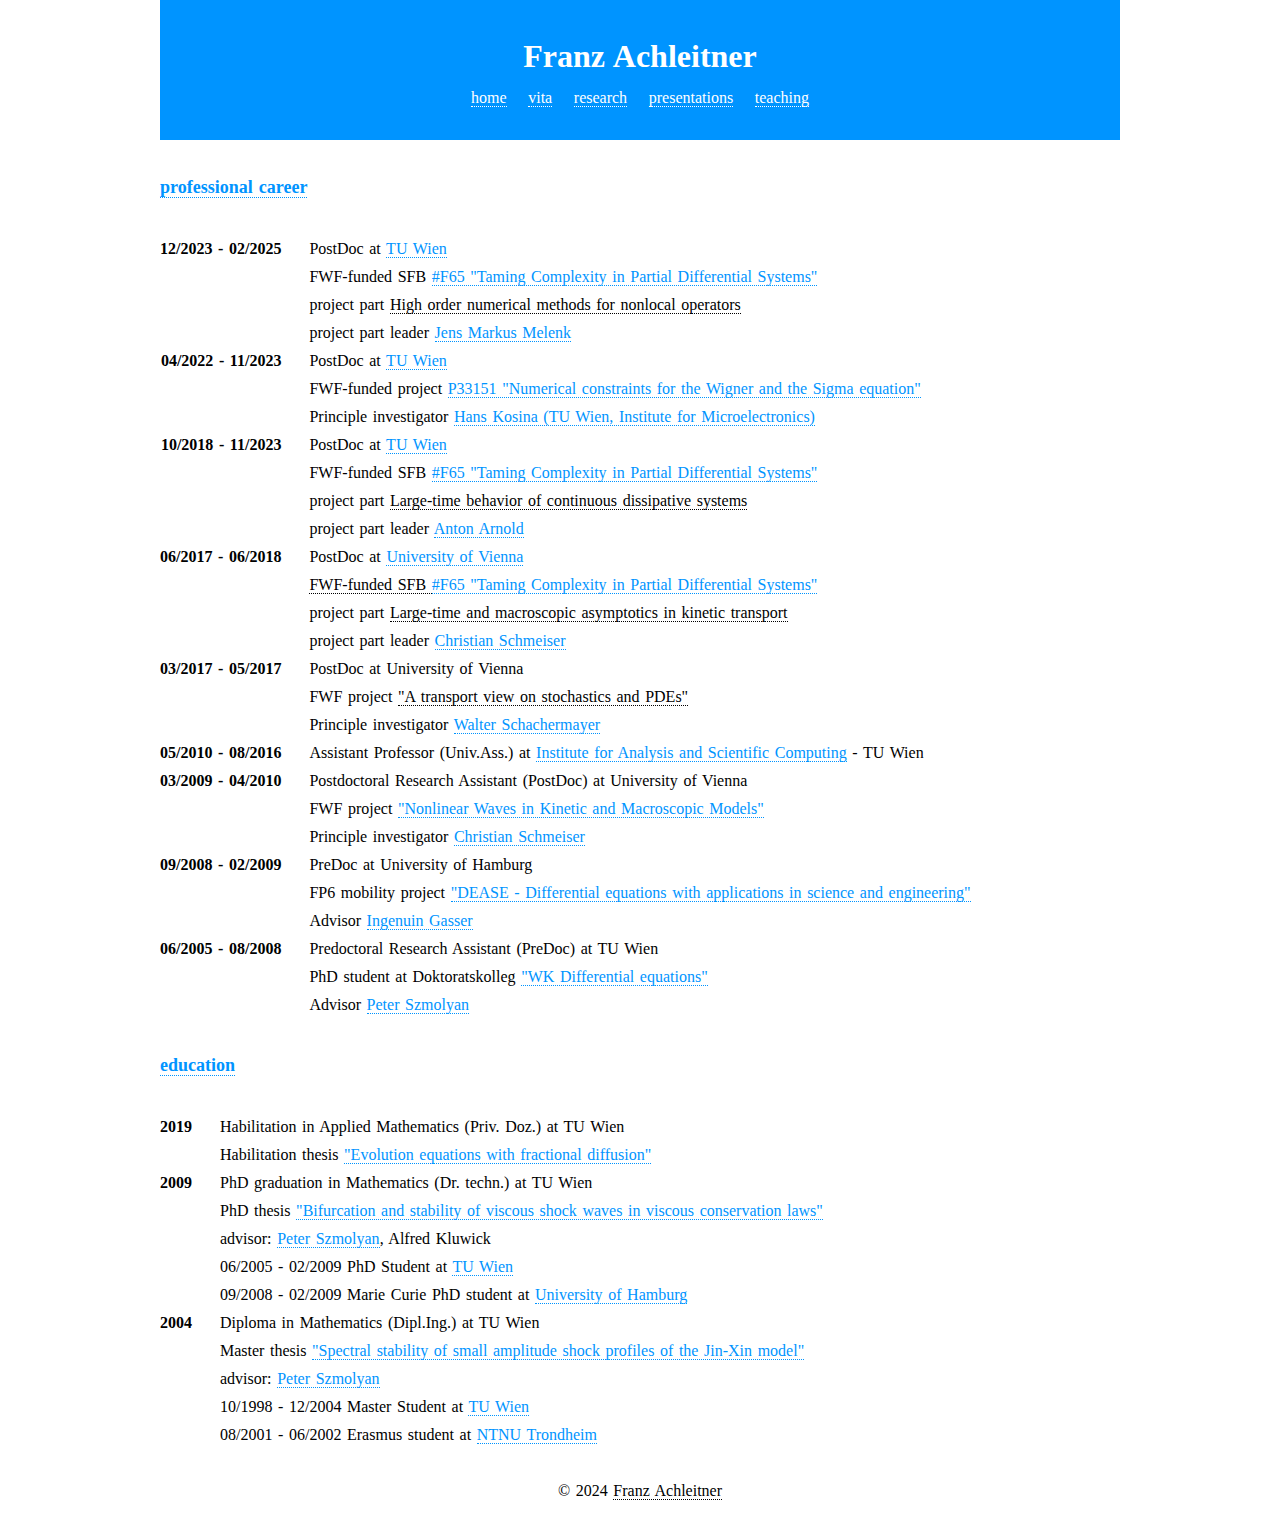
<file: vita.htm>
<!DOCTYPE html>
<html lang="en"><head>
<meta http-equiv="content-type" content="text/html; charset=UTF-8">
  <meta charset="utf-8">
  <meta name="robots" content="noindex">
  <title>Franz Achleitner</title>
  <!--[if lt IE 9]><script src="../j/html5.js"></script><![endif]-->
  <link rel="stylesheet" href="fa-style.css">
</head>

<body>

<header>
<hgroup>
<h1>Franz Achleitner</h1>
</hgroup>

<nav>
<ul>
<li><a href="index.htm">home</a></li>
<li><a href="vita.htm">vita</a></li>
<li><a href="research.htm">research</a></li>
<li><a href="presentations.htm">presentations</a></li>
<li><a href="teaching.htm">teaching</a></li>
</ul>
</nav>
</header>

<article>
<header>
<h1>
<a>professional career</a>
</h1>
</header>

<table id="arc">
<tbody>
  <tr>
    <th>12/2023 - 02/2025</th>
    <td>
    PostDoc at <a href="https://www.tuwien.ac.at/">TU Wien</a> <br> 
    FWF-funded SFB <a href="https://www.univie.ac.at/sfb65/">#F65 "Taming Complexity in Partial Differential Systems"</a> <br> 
    project part <a>High order numerical methods for nonlocal operators </a> <br>
    project part leader <a href="https://www.tuwien.at/mg/asc/melenk">Jens Markus Melenk</a>
    </td> 
    </tr>
    
  <tr>

<th>04/2022 - 11/2023</th>
<td>
PostDoc at <a href="https://www.tuwien.ac.at/">TU Wien</a> <br> 
FWF-funded project <a href="https://pf.fwf.ac.at/de/wissenschaft-konkret/project_pdfs/pdf_abstracts/p33151d.pdf">P33151 "Numerical constraints for the Wigner and the Sigma equation"</a> <br> 
Principle investigator <a href="https://www.iue.tuwien.ac.at/staff/kosina">Hans Kosina (TU Wien, Institute for Microelectronics)</a>
</td> 
</tr>

<tr>
<th>10/2018 - 11/2023</th>
<td>
PostDoc at <a href="https://www.tuwien.ac.at/">TU Wien</a> <br> 
FWF-funded SFB <a href="https://www.univie.ac.at/sfb65/">#F65 "Taming Complexity in Partial Differential Systems"</a> <br> 
project part <a>Large-time behavior of continuous dissipative systems</a> <br>
project part leader <a href="https://www.asc.tuwien.ac.at/~arnold/">Anton Arnold</a>
</td> 
</tr>

<tr>
<th>06/2017 - 06/2018</th>
<td>
PostDoc at <a href="https://www.univie.ac.at/">University of Vienna<a> <br> 
FWF-funded SFB <a href="https://www.univie.ac.at/sfb65/">#F65 "Taming Complexity in Partial Differential Systems"</a> <br> 
project part <a>Large-time and macroscopic asymptotics in kinetic transport</a> <br>
project part leader <a href="http://homepage.univie.ac.at/christian.schmeiser/">Christian Schmeiser</a>
</td> 
</tr>

<tr>
<th>03/2017 - 05/2017</th>
<td>
PostDoc at University of Vienna <br> 
FWF project <a>"A transport view on stochastics and PDEs"</a> <br> 
Principle investigator <a href="https://www.mat.univie.ac.at/~schachermayer/">Walter Schachermayer</a>
</td> 
</tr>

<tr>
<th>05/2010 - 08/2016</th>
<td>Assistant Professor (Univ.Ass.) at <a href="http://www.asc.tuwien.ac.at">Institute for Analysis and Scientific Computing</a> - TU Wien 
</td> 
</tr>

<tr>
<th>03/2009 - 04/2010</th>
<td>
Postdoctoral Research Assistant (PostDoc) at University of Vienna <br> 
FWF project <a href="http://homepage.univie.ac.at/christian.schmeiser/waves2.htm">"Nonlinear Waves in Kinetic and Macroscopic Models"</a> <br> 
  <!--Eintrag beim FWF "http://www.fwf.ac.at/en/abstracts/abstract.asp?L=E&PROJ=P18367"-->
Principle investigator <a href="http://homepage.univie.ac.at/christian.schmeiser/">Christian Schmeiser</a>
</td> 
</tr>

<tr>
<th>09/2008 - 02/2009</th>
<td>
PreDoc at University of Hamburg <br> 
FP6 mobility project <a href="http://www.wpi.ac.at/DEASE/index.php">"DEASE - Differential equations with applications in science and engineering"</a> <br>  
  <!--Eintrag im CORDIS "http://cordis.europa.eu/projects/rcn/81963_en.html"-->
Advisor <a href="http://www.math.uni-hamburg.de/home/gasser/index.html">Ingenuin Gasser</a>
</td> 
</tr>

<tr>
<th>06/2005 - 08/2008</th>
<td>
Predoctoral Research Assistant (PreDoc) at TU Wien <br> 
PhD student at Doktoratskolleg <a href="http://www.mat.univie.ac.at/~wk/">"WK Differential equations"</a> <br> 
  <!--Eintrag beim FWF "http://www.fwf.ac.at/de/abstracts/abstract.asp?L=D&PROJ=W8"-->
Advisor <a href="http://www.asc.tuwien.ac.at/szmolyan">Peter Szmolyan</a>
</td>
</tr>
</tbody>
</table>
</article>

<article>
<header>
<h1>
<a>education</a>
</h1>
</header>

<table id="arc">
<tbody>
<tr>
<th>2019</th>
<td> Habilitation in Applied Mathematics (Priv. Doz.) at TU Wien <br>
Habilitation thesis <a href="research/Achleitner-2018-habilitation.pdf">"Evolution equations with fractional diffusion"</a>
</td>
</tr>

<tr>
<th>2009</th>
<td>
PhD graduation in Mathematics (Dr. techn.) at TU Wien <br>
PhD thesis <a href="research/Achleitner-2009-doctoral-thesis.pdf">"Bifurcation and stability of viscous shock waves in viscous conservation laws"</a> <br>
advisor: <a href="http://www.asc.tuwien.ac.at/szmolyan">Peter Szmolyan</a>, Alfred Kluwick<br>
06/2005 - 02/2009 PhD Student at <a href="http://www.tuwien.ac.at/">TU Wien</a> <br>
09/2008 - 02/2009 Marie Curie PhD student at <a href="https://www.uni-hamburg.de/en.html">University of Hamburg</a> <br>
</td>
</tr>

<tr>
<th>2004</th>
<td>Diploma in Mathematics (Dipl.Ing.) at TU Wien <br>
Master thesis <a href="research/Achleitner-2004-master-thesis.pdf">"Spectral stability of small amplitude shock profiles of the Jin-Xin model"</a> <br>
advisor: <a href="http://www.asc.tuwien.ac.at/szmolyan">Peter Szmolyan</a><br>
10/1998 - 12/2004 Master Student at <a href="http://www.tuwien.ac.at/">TU Wien</a><br>
08/2001 - 06/2002 Erasmus student at <a href="http://www.ntnu.edu/">NTNU Trondheim</a><br>
</td>
</tr>
</tbody>
</table>
</article>

<footer>
<p>&copy; 2024 <a>Franz Achleitner</a></p>
</footer>
</body>
</html>
</file>
<file: fa-style.css>
/* HTML5-specific CSS setup */
article,aside,figure,footer,header,hgroup,nav,section{display:block}

html{background:white;color:black}
body{font:normal medium 'Gill Sans','Gill Sans MT','Goudy Bookletter 1911','Linux Libertine O','Liberation Serif',Candara,serif;padding:0;margin:0 auto;width:60em;line-height:1.75;word-spacing:0.1em}
.a{font: 100%/1 "Arial Unicode MS",FreeSerif,OpenSymbol,"DejaVu Sans",sans-serif}
a{background:transparent;text-decoration:none;border-bottom:1px dotted}
a:hover{border-bottom:1px solid}
a:link{color:#0094ff}
a:visited{color:#0094ff}
a.simple{border:0 !important;float:left;display:block;margin-right:20px}
h1 a{color:inherit !important}
h2,p{margin:1.75em 0;font-weight:normal}
h1,h2{font-size:medium}
header{background:#0094ff;color:white;margin:0;padding:1.75em 0}
nav a:link{color:white}
nav a:visited{color:white}
h1{font-size:xx-large;text-align:center;margin:0}
h2{text-align:center;font-size:medium;line-height:2.154}
article header,section header{background:white;color:#0094ff;margin:0;padding:0}
article h1,section h1{font-size:large;text-align:left;margin:1.75em 0}
#arc th,#arc td{list-style:none;margin:0;padding:0}
#arc th,.r{text-align:right}
#arc th{padding:0 1.75em 0 0;vertical-align:baseline}
#arc{border-collapse:collapse}
footer,.c{text-align:center;clear:both}
time{float:right;font-size:small;margin:2px 0 0 0}
.review time{float:none;font-size:inherit;margin:inherit}
nav ul{margin:0;padding:0 1em 0 0;text-align:center}
nav li{display:inline;padding-left:1em}
dt{clear:left;float:left;width:8em}
dd{margin-left:8em}
address{font-style:normal}
address+p{margin-top:0}
img.me{display:block;float:right;border:1px solid #0094ff;margin-left:1.75em}
.phonebook article p,.phonebook article address{margin:0 0 0 120px}
.review article p{margin:1.75em 0}
.sectionSign:before{content:'\00A7'}
</file>
